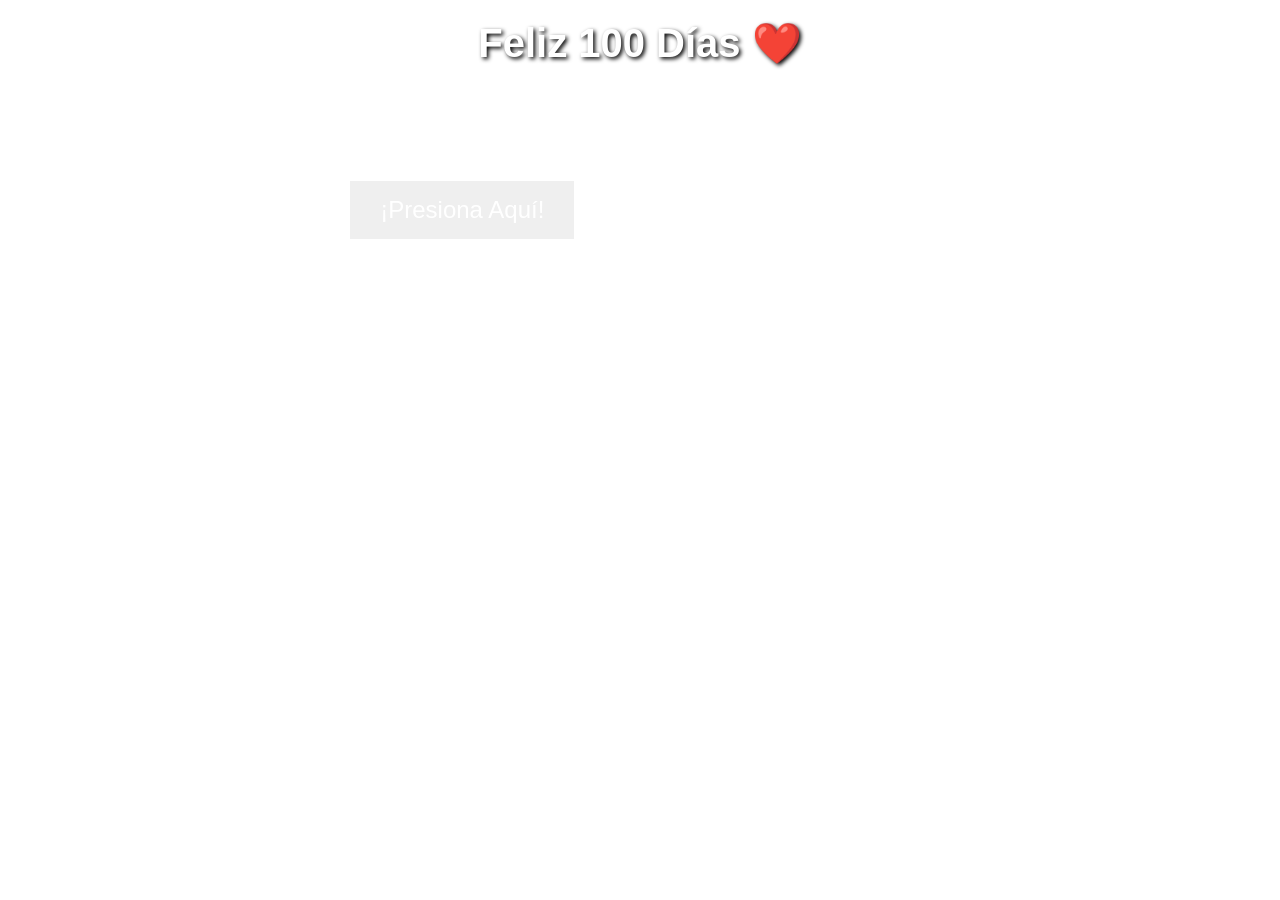
<file: index.html>
<!DOCTYPE html>
<html lang="es">
<head>
    <meta charset="UTF-8">
    <meta name="viewport" content="width=device-width, initial-scale=1.0">
    <title>Para Mis 100 Días</title>

    <style>
        body {
            background-image: url('https://i.pinimg.com/originals/a6/75/d7/a675d778dc1a2e565bb293038ee03a11.jpg');
            background-size: cover;
            background-position: center;
            margin: 0;
            height: 100vh;
            display: flex;
            justify-content: center;
            align-items: center;
            font-family: Arial, sans-serif;
            overflow: hidden;
        }

        #titulo_mensaje {
            position: absolute;
            top: 20px;
            font-size: 40px;
            font-weight: bold;
            color: white;
            text-shadow: 2px 2px 4px black;
        }

        #boton_esquivo {
            position: absolute;
            padding: 15px 30px;
            font-size: 24px;
            cursor: pointer;
            color: white;
            border: none;
            transition: all .2s;
        }

        /* ✅ RESPONSIVE PARA CELULAR */
        @media (max-width: 500px) {
            #titulo_mensaje {
                font-size: 28px;
                top: 10px;
            }

            #boton_esquivo {
                padding: 12px 20px;
                font-size: 18px;
            }
        }
    </style>
</head>

<body>

    <div id="titulo_mensaje">Feliz 100 Días ❤️</div>

    <button id="boton_esquivo" onclick="al_hacer_clic()">
        ¡Presiona Aquí!
    </button>

    <script>
        const boton = document.getElementById('boton_esquivo');

        let contador_clics = 0;
        const clics_necesarios = 10;

        function mover_y_cambiar_boton() {
            const x = Math.random() * (window.innerWidth - boton.offsetWidth);
            const y = Math.random() * (window.innerHeight - boton.offsetHeight);
            boton.style.left = x + 'px';
            boton.style.top = y + 'px';
        }

        function al_hacer_clic() {
            contador_clics++;

            if (contador_clics < clics_necesarios) {
                mover_y_cambiar_boton();
            } else {
                /* ✅ REDIRECCIÓN DIRECTA */
                window.location.href = "index2.html";
            }
        }

        window.onload = mover_y_cambiar_boton;
        window.onresize = () => {
            if (contador_clics < clics_necesarios) mover_y_cambiar_boton();
        };
    </script>

</body>
</html>
</file>
